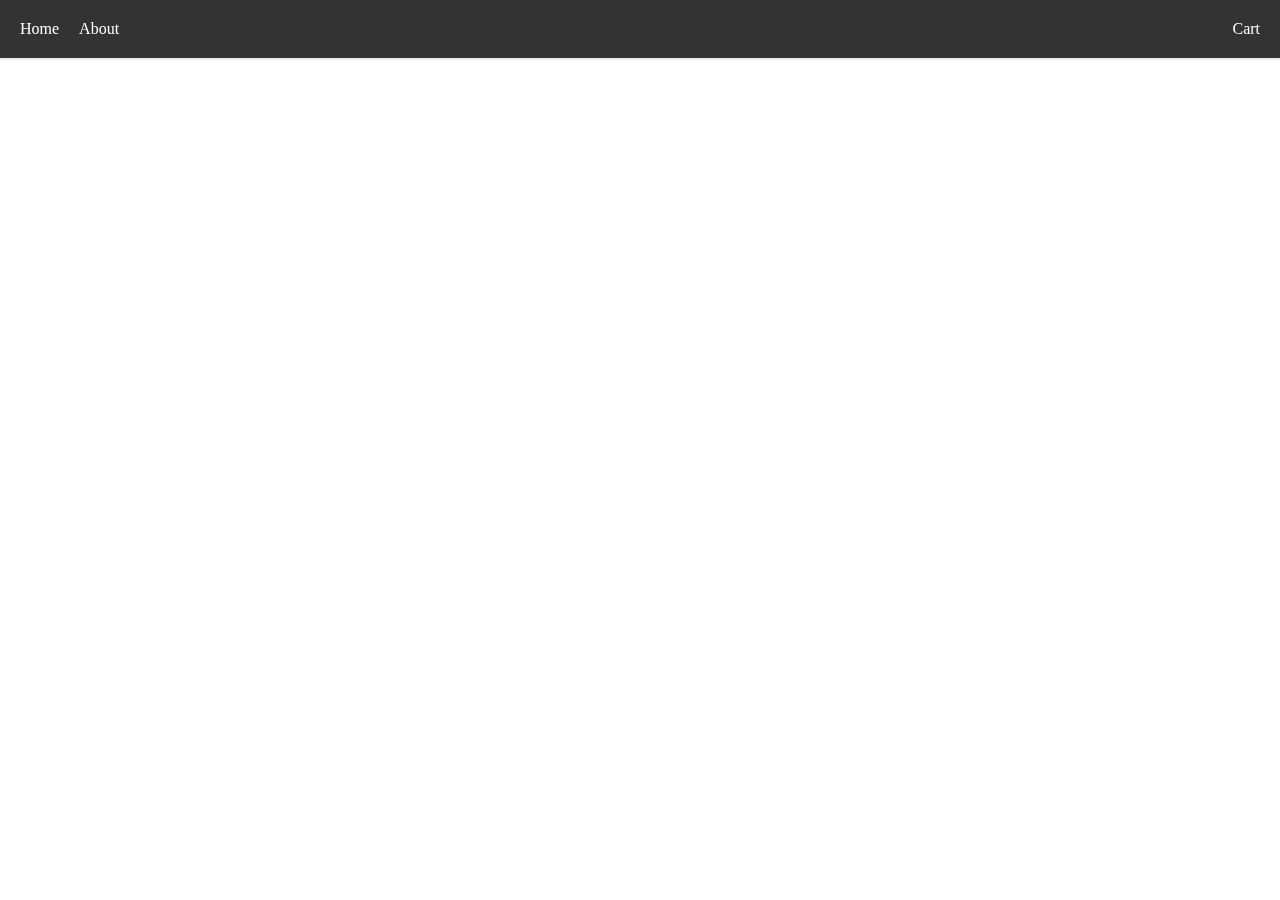
<file: src/pages/about.html>
<!doctype html>
<html>

<head>
  <meta charset="UTF-8">
  <meta name="viewport" content="width=device-width, initial-scale=1.0">
  <link rel="import" href="navbar.html" id="import__header">
  <link rel="stylesheet" href="../styles/global.css">

</head>

<body class="bg-gray-900">

  <nav id="nav__bar" class="bg-gray-800"></nav>

  <h1>àbout</h1>
</body>
<script src="../utils/importHeader.js"></script>

</html>
</file>
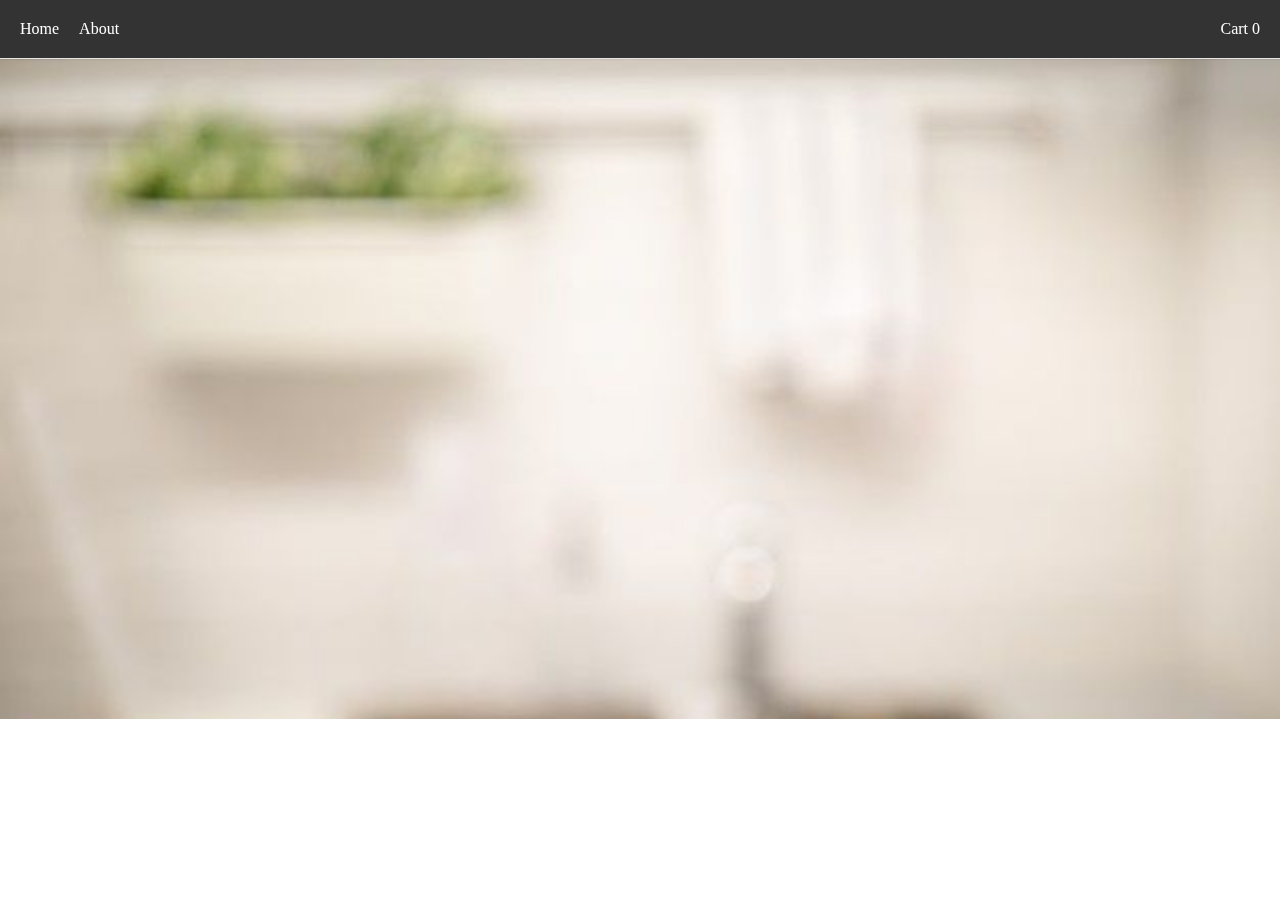
<file: src/pages/cart.html>
<!doctype html>
<html>

<head>
  <meta charset="UTF-8">
  <meta name="viewport" content="width=device-width, initial-scale=1.0">
  <link rel="import" href="navbar.html" id="import__header">
  <link rel="stylesheet" href="../styles/global.css">
  <link rel="stylesheet" href="../styles/cart.css">

</head>

<body>
  <div id="loading">
    <div class="spinner"></div>
  </div>

  <nav id="nav__bar"></nav>
  <main class="main__cart">
    <div class="cart__products">
      <canvas id="cart__products"></canvas>
      <div class="remove__items">
      </div>
    </div>
  </main>


  <script src="../utils/loaderHidder.js"></script>
</body>
<script>
  const removeItems = document.querySelector('.remove__items');
  const items = JSON.parse(localStorage.getItem('cart')).reverse()
  console.log(items)

  if (items) {
    items.forEach(item => {
      const div = document.createElement('div');
      div.classList.add('remove__item');
      div.innerHTML = `
        <div class="remove__item__name">
          <h3>${item.name}</h3>
        </div>
        <div class="remove__item__price">
          <p>R$: ${item.price}</p>
        </div>
        <div class="remove__item__remove">
          <button class="remove__item__btn" data-id="${item.id}">Remove</button>
        </div>
      `;
      removeItems.appendChild(div);
    });
  }

  const removeItemBtns = document.querySelectorAll('.remove__item__btn')
  const coorectOrder = Array.from(removeItemBtns).reverse();

  coorectOrder.forEach((btn, btnIndex) => {
    btn.addEventListener('click', (e) => {
      const id = e.target.dataset.id;
      const items = JSON.parse(localStorage.getItem('cart'));
      // must filter by indexes
      const filteredItems = items.filter((item, index) => index !== btnIndex);
      localStorage.setItem('cart', JSON.stringify(filteredItems));
      location.reload();
    });
  });

</script>

<script src="https://webgl2fundamentals.org/webgl/resources/webgl-utils.js"></script>
<script src="https://webgl2fundamentals.org/webgl/resources/m4.js"></script>
<script src="https://webgl2fundamentals.org/webgl/resources/twgl-full.min.js"></script>
<script src="https://webgl2fundamentals.org/webgl/resources/webgl-lessons-ui.js"></script>
<script src="../renders/utils/utils.js"></script>
<script src="../utils/importHeader.js"></script>
<script type="module" src="../renders/cart.js"></script>

</html>
</file>
<file: src/styles/global.css>
* {
  box-sizing: border-box;
  margin: 0;
  padding: 0;
}

a {
  text-decoration: none;
}

body {
  height: 100vh;
  display: flex;
  flex-direction: column;
}

#loading {
  position: fixed;
  display: flex;
  justify-content: center;
  align-items: center;
  width: 100%;
  height: 100%;
  top: 0;
  left: 0;
  text-align: center;
  opacity: 0.7;
  background-color: #fff;
  z-index: 99;
}

#loading-image {
  position: absolute;
  top: 100px;
  left: 240px;
  z-index: 100;
}

.spinner {
  border: 5px solid rgba(0, 0, 0, 0.1); /* Border color and width */
  border-top-color: #333; /* Top border color */
  border-radius: 50%; /* Make the div a circle */
  width: 40px; /* Width and height */
  height: 40px;
  animation: spin 1s infinite linear; /* Animation properties */
  margin: 20px auto; /* Center the spinner */
}

@keyframes spin {
  to {
    transform: rotate(360deg);
  } /* Rotate the div */
}
</file>
<file: src/styles/cart.css>
.main__cart {
  margin-top: 59px;
  max-height: calc(100vh - 59px);
  flex: 1;
}

.cart__products {
  background-image: url(../assets/balcao.jpg);
  background-size: cover;
  background-repeat: no-repeat;
  display: grid;
  place-items: center;
  max-height: calc(100vh - 59px);
}

.cart__products canvas {
  width: 100%;
  max-height: calc(100vh - 59px);
}

body {
  height: 100%;
  display: flex;
}

.remove__items {
  display: flex;
  justify-content: center;
  align-items: center;
  flex-direction: row;
  margin-top: 20px;
  gap: 20px;
}
</file>
